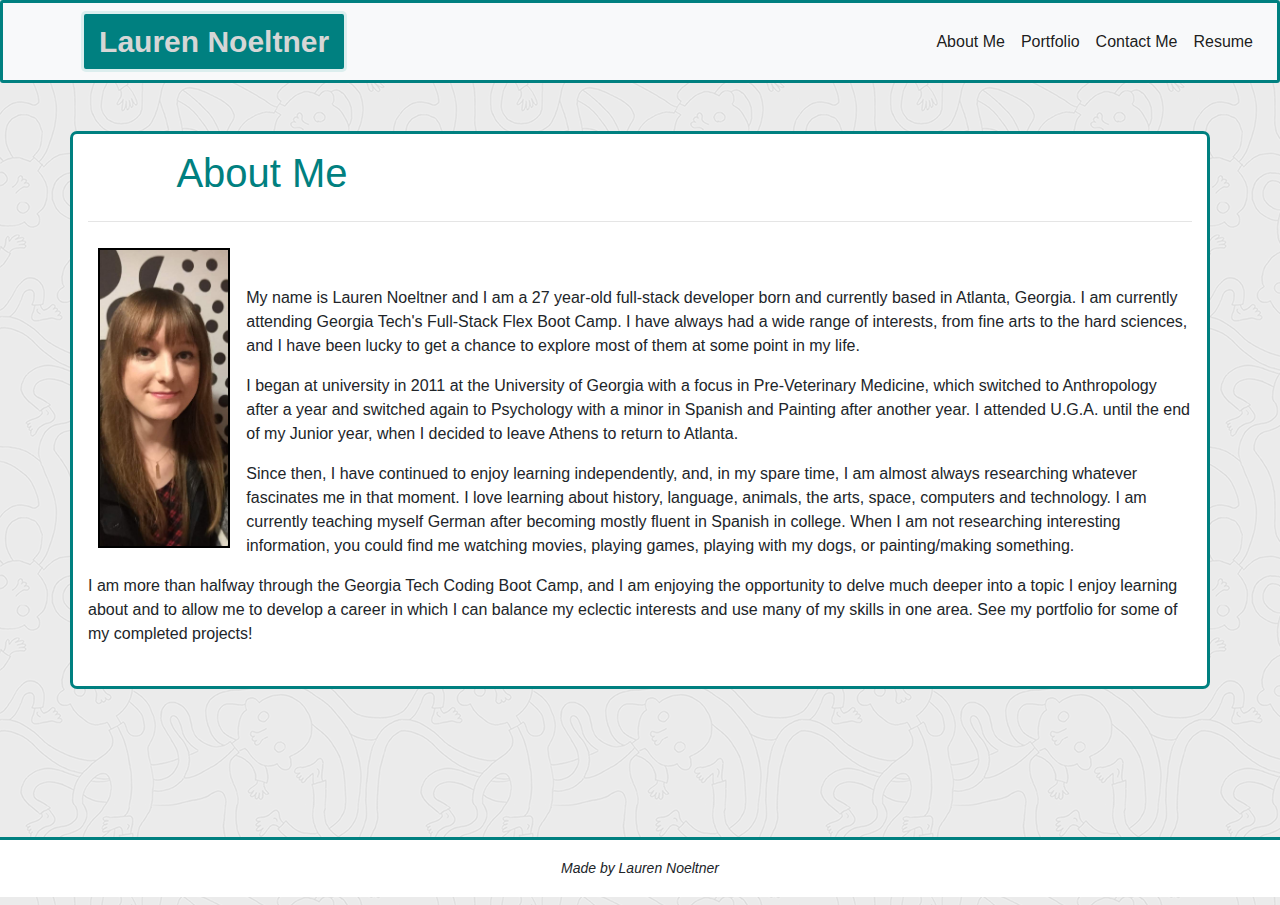
<file: index.html>
<!DOCTYPE html>
<html class="no-js" lang="english">
  <head>
    <meta charset="utf-8" />
    <meta http-equiv="X-UA-Compatible" content="IE=edge" />
    <title>Lauren Noeltner</title>
    <meta name="viewport" content="width=device-width, initial-scale=1" />
    <link rel="stylesheet" href="assets\index.css" />
    <link
      rel="stylesheet"
      href="https://stackpath.bootstrapcdn.com/bootstrap/4.5.2/css/bootstrap.min.css"
      integrity="sha384-JcKb8q3iqJ61gNV9KGb8thSsNjpSL0n8PARn9HuZOnIxN0hoP+VmmDGMN5t9UJ0Z"
      crossorigin="anonymous"
    />
  </head>
  <body>
    <!-- Navbar -->
    <nav class="navbar navbar-expand-lg navbar-light bg-light">
      <a id="myName" class="navbar-brand" href="index.html">Lauren Noeltner</a>
      <button
        class="navbar-toggler"
        type="button"
        data-toggle="collapse"
        data-target="#navbarNavAltMarkup"
        aria-controls="navbarNavAltMarkup"
        aria-expanded="false"
        aria-label="Toggle navigation"
      >
        <span class="navbar-toggler-icon"></span>
      </button>
      <div class="collapse navbar-collapse" id="navbarNavAltMarkup">
        <div class="navbar-nav ml-auto">
          <a class="nav-link active" href="index.html"
            >About Me<span class="sr-only">(current)</span></a
          >
          <a class="nav-link active" href="portfolio.html">Portfolio</a>
          <a class="nav-link active" href="contact.html">Contact Me</a>
          <a class="nav-link active" href="resume.html">Resume</a>
        </div>
      </div>
    </nav>

    <br /><br />

    <!-- Main Section -->

    <main class="container">
      <section class="row">
        <div class="col-xs-5 col-sm-6 col-md-4 col-lg-4 col-xl-4">
          <h1>About Me</h1>
        </div>
        <div class="col-xs-7 col-sm-6 col-md-8 col-lg-8 col-xl-8"></div>
      </section>
      <hr />
      <section class="row">
        <div class="col-xs-12 col-sm-12 col-md-12 col-lg-12 col-xl-12">
          <img
            src="assets\Images\IMG_0575_83501212705938.JPG"
            class="mr-3"
            id="bioimage"
            alt="Lauren Noeltner Picture"
          />
          <br /><br />
          <p>
            My name is Lauren Noeltner and I am a 27 year-old full-stack
            developer born and currently based in Atlanta, Georgia. I am
            currently attending Georgia Tech's Full-Stack Flex Boot Camp. I have
            always had a wide range of interests, from fine arts to the hard
            sciences, and I have been lucky to get a chance to explore most of
            them at some point in my life.
          </p>
          <p>
            I began at university in 2011 at the University of Georgia with a
            focus in Pre-Veterinary Medicine, which switched to Anthropology
            after a year and switched again to Psychology with a minor in
            Spanish and Painting after another year. I attended U.G.A. until the
            end of my Junior year, when I decided to leave Athens to return to
            Atlanta.
          </p>
          <p>
            Since then, I have continued to enjoy learning independently, and,
            in my spare time, I am almost always researching whatever fascinates
            me in that moment. I love learning about history, language, animals,
            the arts, space, computers and technology. I am currently teaching
            myself German after becoming mostly fluent in Spanish in college.
            When I am not researching interesting information, you could find me
            watching movies, playing games, playing with my dogs, or
            painting/making something.
          </p>
          <p>
            I am more than halfway through the Georgia Tech Coding Boot Camp,
            and I am enjoying the opportunity to delve much deeper into a topic
            I enjoy learning about and to allow me to develop a career in which
            I can balance my eclectic interests and use many of my skills in one
            area. See my portfolio for some of my completed projects!
          </p>
        </div>
      </section>
      <section class="row">
        <div class="col-xs-12 col-sm-12 col-md-12 col-lg-12 col-xl-12"></div>
      </section>
      <br />
    </main>
    <br /><br />
    <!-- Footer -->
    <footer class="page-footer">
      <h6 id="footText">Made by Lauren Noeltner</h6>
    </footer>
    <script
      src="https://code.jquery.com/jquery-3.5.1.slim.min.js"
      integrity="sha384-DfXdz2htPH0lsSSs5nCTpuj/zy4C+OGpamoFVy38MVBnE+IbbVYUew+OrCXaRkfj"
      crossorigin="anonymous"
    ></script>
    <script
      src="https://cdn.jsdelivr.net/npm/popper.js@1.16.1/dist/umd/popper.min.js"
      integrity="sha384-9/reFTGAW83EW2RDu2S0VKaIzap3H66lZH81PoYlFhbGU+6BZp6G7niu735Sk7lN"
      crossorigin="anonymous"
    ></script>
    <script
      src="https://stackpath.bootstrapcdn.com/bootstrap/4.5.2/js/bootstrap.min.js"
      integrity="sha384-B4gt1jrGC7Jh4AgTPSdUtOBvfO8shuf57BaghqFfPlYxofvL8/KUEfYiJOMMV+rV"
      crossorigin="anonymous"
    ></script>
  </body>
</html>
</file>
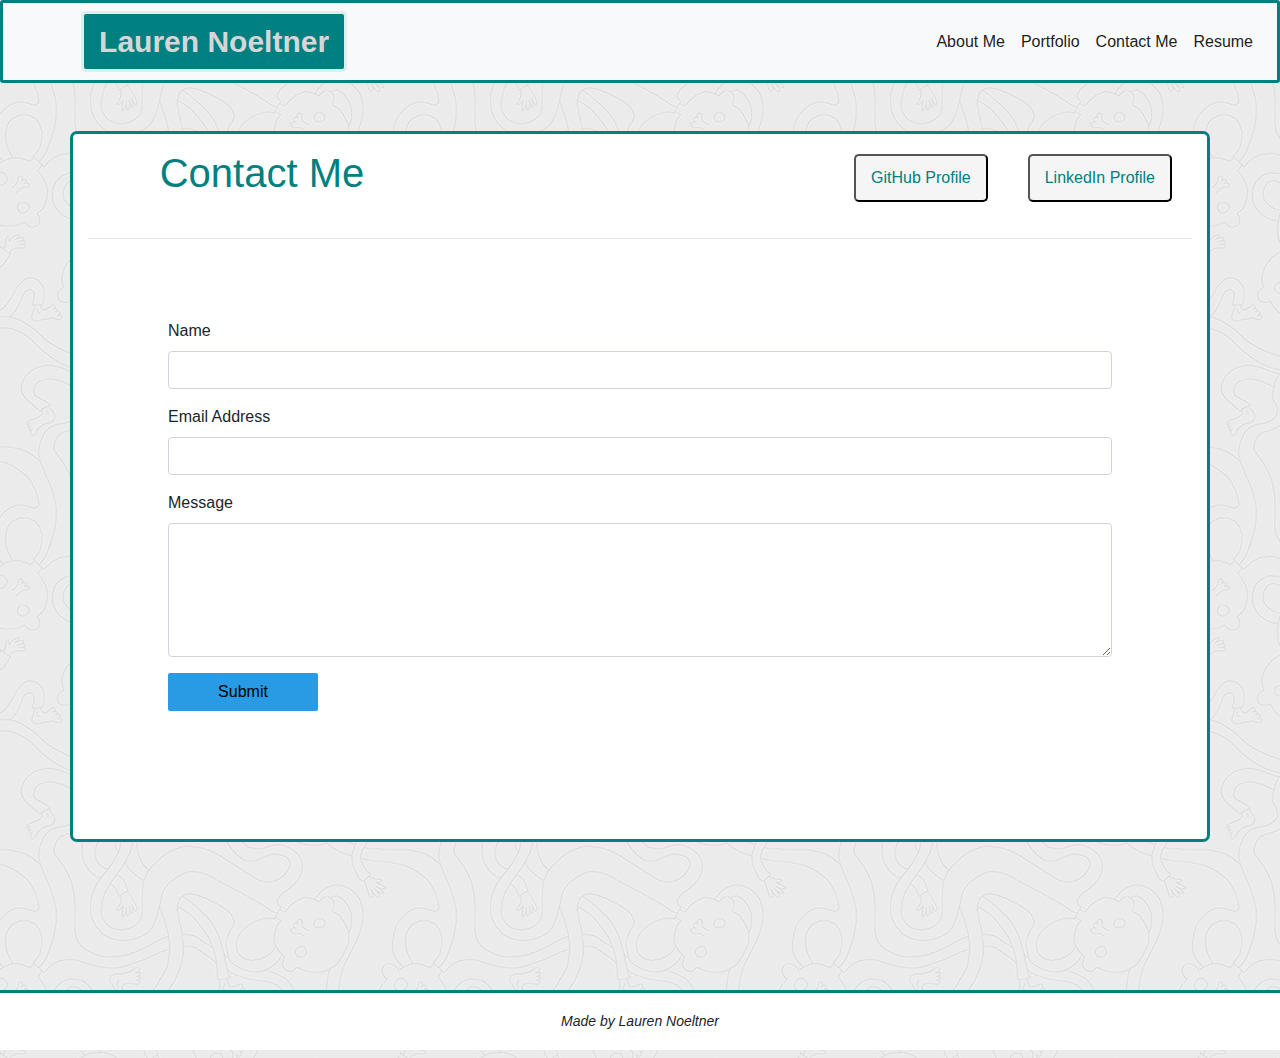
<file: contact.html>
<!DOCTYPE html>
<html class="no-js" lang="english">
  <head>
    <meta charset="utf-8" />
    <meta http-equiv="X-UA-Compatible" content="IE=edge" />
    <title>Contact Me</title>
    <meta name="description" content="" />
    <meta name="viewport" content="width=device-width, initial-scale=1" />
    <link rel="stylesheet" href="assets\index.css" />
    <link
      rel="stylesheet"
      href="https://stackpath.bootstrapcdn.com/bootstrap/4.5.2/css/bootstrap.min.css"
      integrity="sha384-JcKb8q3iqJ61gNV9KGb8thSsNjpSL0n8PARn9HuZOnIxN0hoP+VmmDGMN5t9UJ0Z"
      crossorigin="anonymous"
    />
  </head>
  <body>
    <!-- Navbar -->
    <nav class="navbar navbar-expand-lg navbar-light bg-light">
      <a id="myName" class="navbar-brand" href="index.html">Lauren Noeltner</a>
      <button
        class="navbar-toggler"
        type="button"
        data-toggle="collapse"
        data-target="#navbarNavAltMarkup"
        aria-controls="navbarNavAltMarkup"
        aria-expanded="false"
        aria-label="Toggle navigation"
      >
        <span class="navbar-toggler-icon"></span>
      </button>
      <div class="collapse navbar-collapse" id="navbarNavAltMarkup">
        <div class="navbar-nav ml-auto">
          <a class="nav-link active" href="index.html"
            >About Me<span class="sr-only">(current)</span></a
          >
          <a class="nav-link active" href="portfolio.html">Portfolio</a>
          <a class="nav-link active" href="contact.html">Contact Me</a>
          <a class="nav-link active" href="resume.html">Resume</a>
        </div>
      </div>
    </nav>
    <br /><br />

    <!-- Contact Form -->

    <main class="container">
      <section class="row">
        <div class="col-xs-5 col-sm-6 col-md-4 col-lg-4 col-xl-4">
          <h1>Contact Me</h1>
        </div>
        <br />
        <div class="col-xs-7 col-sm-6 col-md-8 col-lg-8 col-xl-8">
          <a href="https://www.linkedin.com/in/lauren-noeltner-102b731a0/">
            <button class="linkedinlink">LinkedIn Profile</button>
          </a>
          <a href="https://github.com/LNoeltner1">
            <button class="githublink">GitHub Profile</button>
          </a>
        </div>
      </section>
      <hr />
      <form
        action="mailto:laurennoeltner@gmail.com"
        method="post"
        enctype="multipart/form-data"
        name="EmailForm"
      >
        <div class="row">
          <div class="col-sm-12">
            <div class="form-group">
              <label for="inputName">Name</label>
              <input type="text" class="form-control" id="inputName" required />
            </div>
          </div>
        </div>
        <div class="form-group">
          <label for="inputEmail">Email Address</label>
          <input type="email" class="form-control" id="inputEmail" required />
        </div>
        <div class="form-group">
          <label for="inputMessage">Message</label>
          <textarea
            class="form-control"
            id="inputMessage"
            rows="5"
            required
          ></textarea>
        </div>
        <input type="submit" class="btn_btn-primary" value="Submit" href="" />
      </form>
      <br /><br />
    </main>
    <br /><br />

    <!-- Footer -->

    <footer class="page-footer">
      <h6 id="footText">Made by Lauren Noeltner</h6>
    </footer>
    <script
      src="https://code.jquery.com/jquery-3.5.1.slim.min.js"
      integrity="sha384-DfXdz2htPH0lsSSs5nCTpuj/zy4C+OGpamoFVy38MVBnE+IbbVYUew+OrCXaRkfj"
      crossorigin="anonymous"
    ></script>
    <script
      src="https://cdn.jsdelivr.net/npm/popper.js@1.16.1/dist/umd/popper.min.js"
      integrity="sha384-9/reFTGAW83EW2RDu2S0VKaIzap3H66lZH81PoYlFhbGU+6BZp6G7niu735Sk7lN"
      crossorigin="anonymous"
    ></script>
    <script
      src="https://stackpath.bootstrapcdn.com/bootstrap/4.5.2/js/bootstrap.min.js"
      integrity="sha384-B4gt1jrGC7Jh4AgTPSdUtOBvfO8shuf57BaghqFfPlYxofvL8/KUEfYiJOMMV+rV"
      crossorigin="anonymous"
    ></script>
  </body>
</html>
</file>
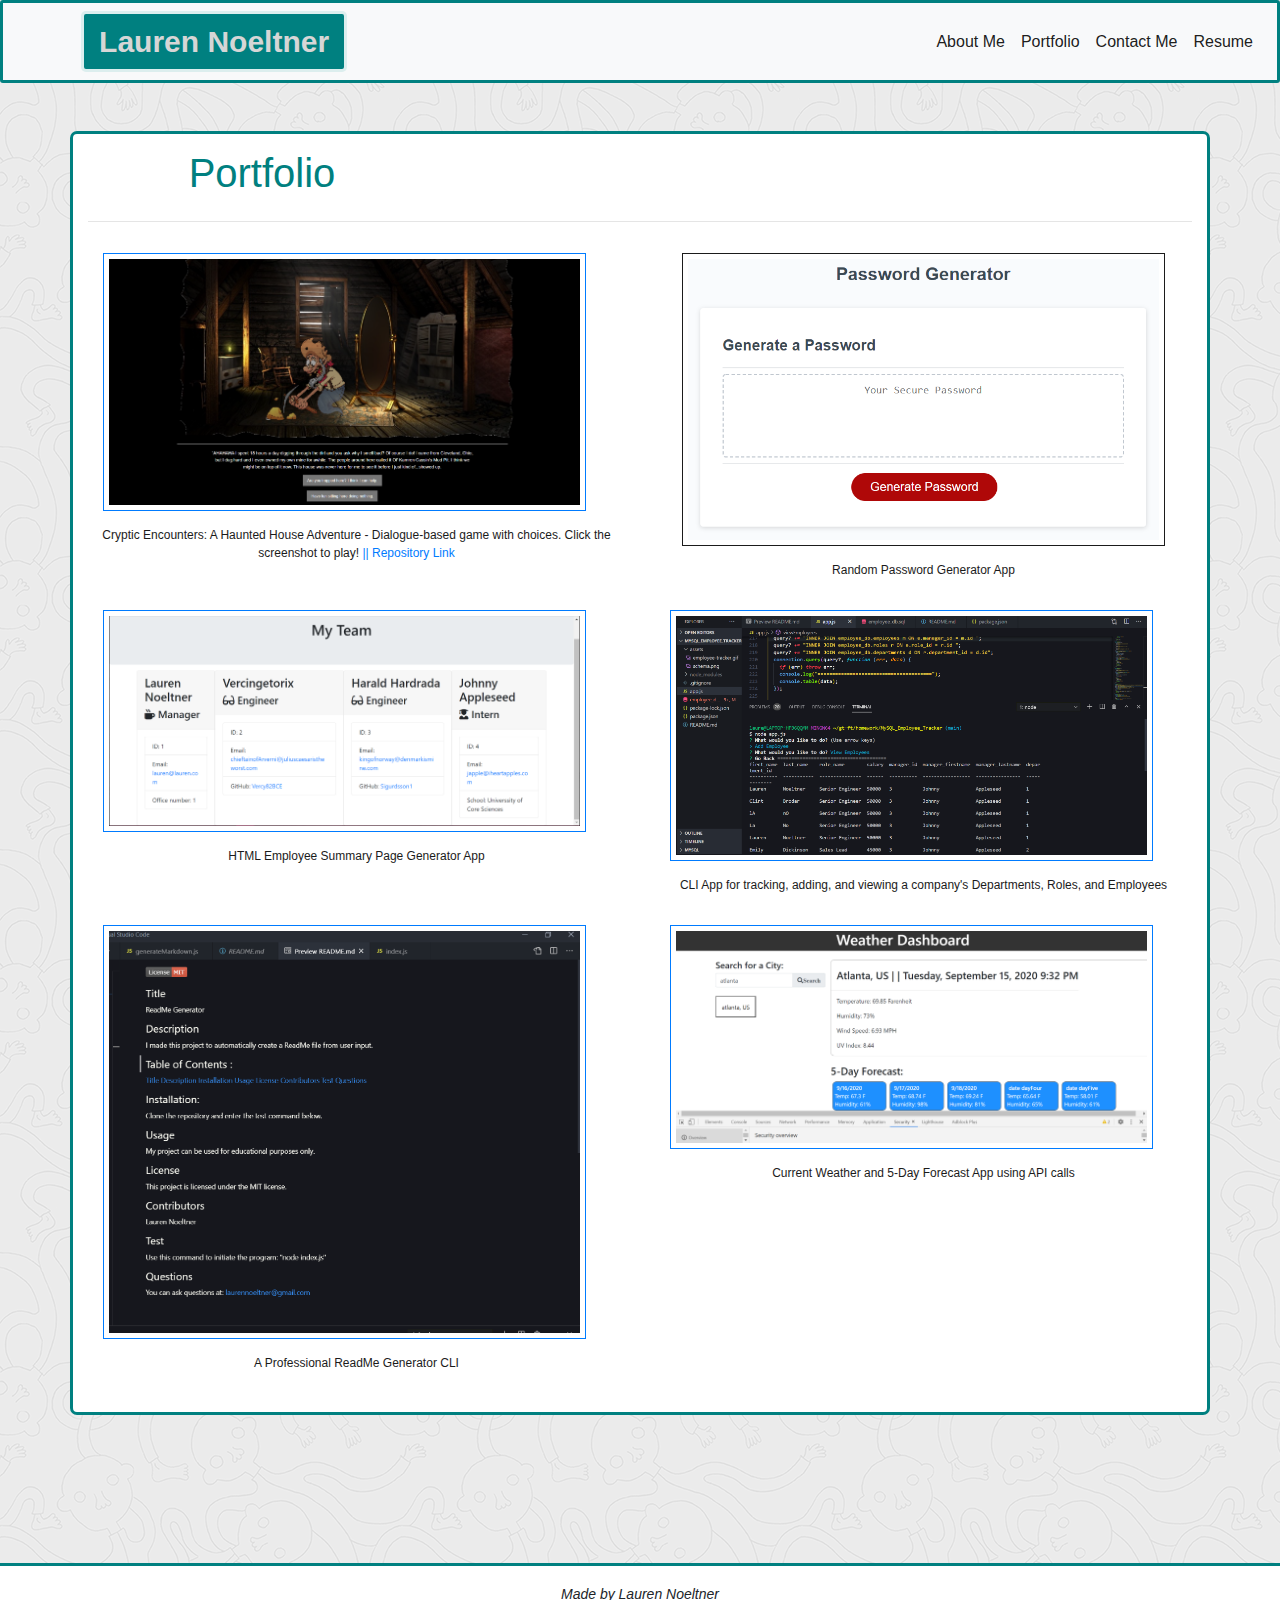
<file: portfolio.html>
<!DOCTYPE html>
<html class="no-js" lang="english">
  <head>
    <meta charset="utf-8" />
    <meta http-equiv="X-UA-Compatible" content="IE=edge" />
    <title>Portfolio</title>
    <meta name="description" content="" />
    <meta name="viewport" content="width=device-width, initial-scale=1" />
    <link rel="stylesheet" href="assets\index.css" />
    <link
      rel="stylesheet"
      href="https://stackpath.bootstrapcdn.com/bootstrap/4.5.2/css/bootstrap.min.css"
      integrity="sha384-JcKb8q3iqJ61gNV9KGb8thSsNjpSL0n8PARn9HuZOnIxN0hoP+VmmDGMN5t9UJ0Z"
      crossorigin="anonymous"
    />
  </head>
  <body>
    <!-- Navbar -->
    <nav class="navbar navbar-expand-lg navbar-light bg-light">
      <a id="myName" class="navbar-brand" href="index.html">Lauren Noeltner</a>
      <button
        class="navbar-toggler"
        type="button"
        data-toggle="collapse"
        data-target="#navbarNavAltMarkup"
        aria-controls="navbarNavAltMarkup"
        aria-expanded="false"
        aria-label="Toggle navigation"
      >
        <span class="navbar-toggler-icon"></span>
      </button>
      <div class="collapse navbar-collapse" id="navbarNavAltMarkup">
        <div class="navbar-nav ml-auto">
          <a class="nav-link active" href="index.html"
            >About Me<span class="sr-only">(current)</span></a
          >
          <a class="nav-link active" href="portfolio.html">Portfolio</a>
          <a class="nav-link active" href="contact.html">Contact Me</a>
          <a class="nav-link active" href="resume.html">Resume</a>
        </div>
      </div>
    </nav>

    <br /><br />
    <!-- Main Section -->
    <main class="container">
      <section class="row">
        <div class="col-xs-5 col-sm-6 col-md-4 col-lg-4 col-xl-4">
          <h1>Portfolio</h1>
        </div>
        <div class="col-xs-7 col-sm-6 col-md-8 col-lg-8 col-xl-8"></div>
      </section>
      <hr />
      <section class="row">
        <div class="col-xs-12 col-sm-12 col-md-6 col-lg-6 col-xl-6">
          <!-- <a href="https://cryptic-encounter.herokuapp.com/"> -->
          <figure>
            <a href="https://cryptic-encounter.herokuapp.com/">
              <img
                src="assets\Images\cryptic_encounters_screenshot.png"
                class="portfolio-thumbnail"
                alt="Lauren Noeltner Portfolio Image"
              />
            </a>
            <figcaption class="captionText">
              Cryptic Encounters: A Haunted House Adventure - Dialogue-based
              game with choices. Click the screenshot to play!
              <a href="https://github.com/LNoeltner1/cryptic-encounters"
                >|| Repository Link</a
              >
            </figcaption>
          </figure>
          <!-- </a> -->
        </div>
        <div class="col-xs-12 col-sm-12 col-md-6 col-lg-6 col-xl-6">
          <a href="https://lnoeltner1.github.io/Random_Password_Generator_App/">
            <figure class="captionText">
              <img
                src="assets\Images\03-javascript-homework-demo.png"
                class="portfolio-thumbnail"
                alt="Lauren Noeltner Portfolio Image"
              />
              <figcaption class="captionText">
                Random Password Generator App
              </figcaption>
            </figure>
          </a>
        </div>
      </section>
      <section class="row">
        <div class="col-xs-12 col-sm-12 col-md-6 col-lg-6 col-xl-6">
          <a
            href="https://github.com/LNoeltner1/Employee_Summary_Template_Engine"
          >
            <figure>
              <img
                src="assets\Images\teamgeneratorthumbnail.png"
                class="portfolio-thumbnail"
                alt="Lauren Noeltner Portfolio Image"
              />
              <figcaption class="captionText">
                HTML Employee Summary Page Generator App
              </figcaption>
            </figure>
          </a>
        </div>
        <div class="col-xs-12 col-sm-12 col-md-6 col-lg-6 col-xl-6">
          <a href="https://github.com/LNoeltner1/MySQL_Employee_Tracker">
            <figure>
              <img
                src="assets\Images\employeetrackerthumbnail.png"
                class="portfolio-thumbnail"
                alt="Lauren Noeltner Portfolio Image"
              />
              <figcaption class="captionText">
                CLI App for tracking, adding, and viewing a company's
                Departments, Roles, and Employees
              </figcaption>
            </figure>
          </a>
        </div>
      </section>
      <section class="row">
        <div class="col-xs-12 col-sm-12 col-md-6 col-lg-6 col-xl-6">
          <a href="https://github.com/LNoeltner1/README_Generator">
            <figure>
              <img
                src="assets\Images\Screenshot.png"
                class="portfolio-thumbnail"
                alt="Lauren Noeltner Portfolio Image"
              />
              <figcaption class="captionText">
                A Professional ReadMe Generator CLI
              </figcaption>
            </figure>
          </a>
        </div>
        <div class="col-xs-12 col-sm-12 col-md-6 col-lg-6 col-xl-6">
          <a href="https://lnoeltner1.github.io/API_Weather_Dashboard/"
            ><figure>
              <img
                src="assets\Images\weatherDashboard.png"
                class="portfolio-thumbnail"
                alt="Lauren Noeltner Weather Dashboard"
              />
              <figcaption class="captionText">
                Current Weather and 5-Day Forecast App using API calls
              </figcaption>
            </figure>
          </a>
        </div>
      </section>
      <br />
    </main>
    <br /><br />
    <!-- Footer -->

    <footer class="page-footer">
      <h6 id="footText">Made by Lauren Noeltner</h6>
    </footer>
    <script
      src="https://code.jquery.com/jquery-3.5.1.slim.min.js"
      integrity="sha384-DfXdz2htPH0lsSSs5nCTpuj/zy4C+OGpamoFVy38MVBnE+IbbVYUew+OrCXaRkfj"
      crossorigin="anonymous"
    ></script>
    <script
      src="https://cdn.jsdelivr.net/npm/popper.js@1.16.1/dist/umd/popper.min.js"
      integrity="sha384-9/reFTGAW83EW2RDu2S0VKaIzap3H66lZH81PoYlFhbGU+6BZp6G7niu735Sk7lN"
      crossorigin="anonymous"
    ></script>
    <script
      src="https://stackpath.bootstrapcdn.com/bootstrap/4.5.2/js/bootstrap.min.js"
      integrity="sha384-B4gt1jrGC7Jh4AgTPSdUtOBvfO8shuf57BaghqFfPlYxofvL8/KUEfYiJOMMV+rV"
      crossorigin="anonymous"
    ></script>
  </body>
</html>
</file>
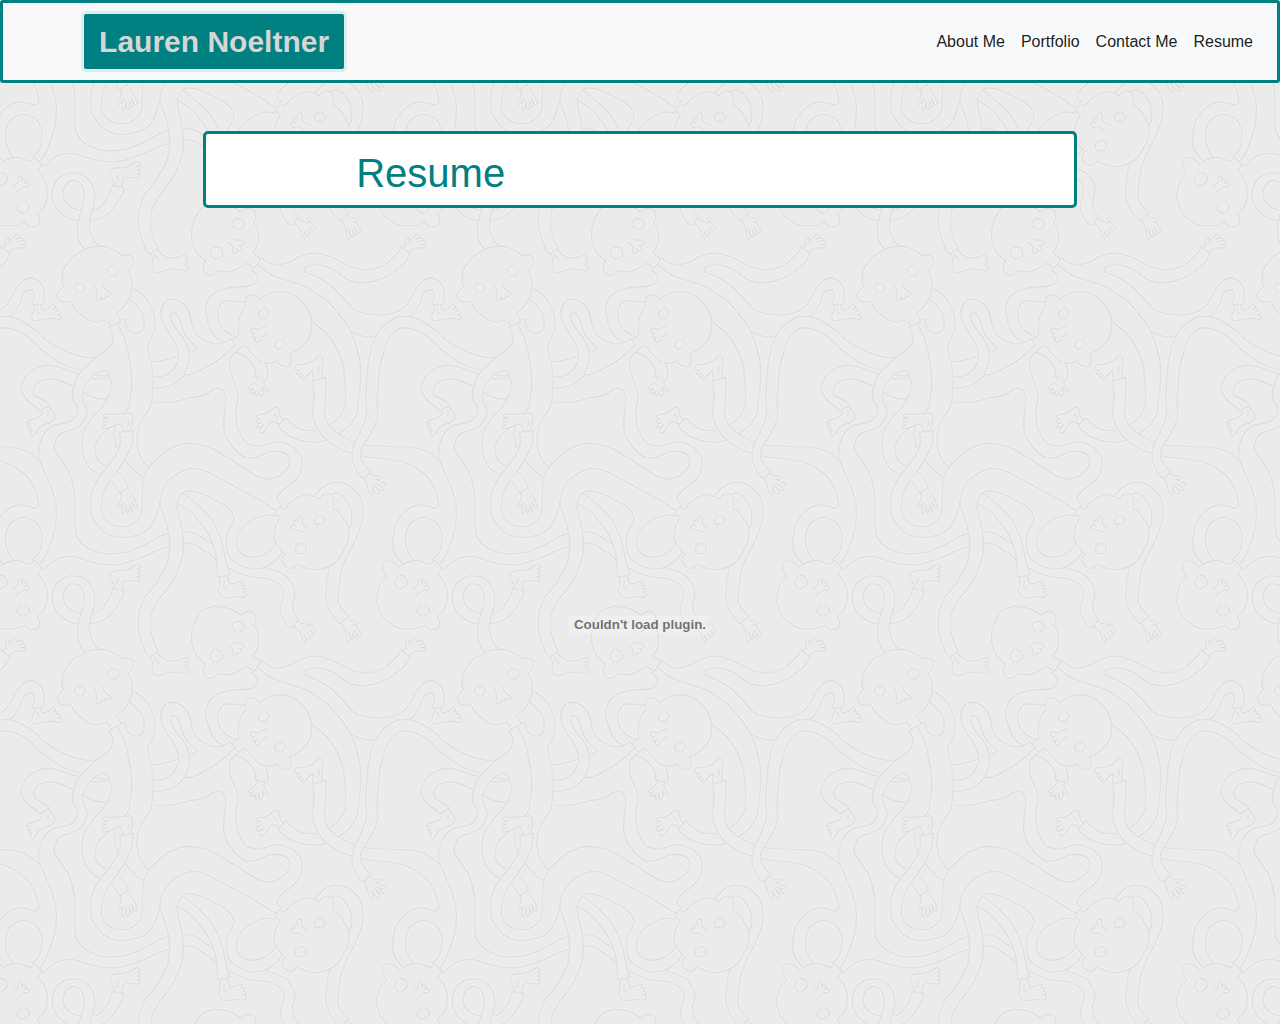
<file: resume.html>
<!DOCTYPE html>
<html class="no-js" lang="english">
  <head>
    <meta charset="utf-8" />
    <meta http-equiv="X-UA-Compatible" content="IE=edge" />
    <title>Lauren Noeltner</title>
    <meta name="viewport" content="width=device-width, initial-scale=1" />
    <link rel="stylesheet" href="assets\index.css" />
    <link
      rel="stylesheet"
      href="https://stackpath.bootstrapcdn.com/bootstrap/4.5.2/css/bootstrap.min.css"
      integrity="sha384-JcKb8q3iqJ61gNV9KGb8thSsNjpSL0n8PARn9HuZOnIxN0hoP+VmmDGMN5t9UJ0Z"
      crossorigin="anonymous"
    />
  </head>
  <body>
    <!-- Navbar -->
    <nav class="navbar navbar-expand-lg navbar-light bg-light">
      <a id="myName" class="navbar-brand" href="index.html">Lauren Noeltner</a>
      <button
        class="navbar-toggler"
        type="button"
        data-toggle="collapse"
        data-target="#navbarNavAltMarkup"
        aria-controls="navbarNavAltMarkup"
        aria-expanded="false"
        aria-label="Toggle navigation"
      >
        <span class="navbar-toggler-icon"></span>
      </button>
      <div class="collapse navbar-collapse" id="navbarNavAltMarkup">
        <div class="navbar-nav ml-auto">
          <a class="nav-link active" href="index.html"
            >About Me<span class="sr-only">(current)</span></a
          >
          <a class="nav-link active" href="portfolio.html">Portfolio</a>
          <a class="nav-link active" href="contact.html">Contact Me</a>
          <a class="nav-link active" href="resume.html">Resume</a>
        </div>
      </div>
    </nav>

    <br /><br />

    <!-- Main Section -->

    <main>
      <section class="row">
        <div class="col-xs-1 col-sm-1 col-md-2 col-lg-2 col-xl-2"></div>
        <div
          class="col-xs-10 col-sm-10 col-md-8 col-lg-8 col-xl-8"
          id="resumeTitle"
        >
          <h1>Resume</h1>
        </div>
        <div class="col-xs-1 col-sm-1 col-md-2 col-lg-2 col-xl-2"></div>
      </section>
      <br />
      <!-- PDF Resume -->
      <container id="resumePDF" class="row">
        <div class="col-sm-0 col-md-2 col-lg-2"></div>
        <div class="col-sm-12 col-md-8 col-lg-8">
          <embed
            src="assets\pdf\resume_Lauren_Noeltner.pdf#page=1"
            type="application/pdf"
            width="100%"
            height="500%"
          />
        </div>
        <div class="col-sm-0 col-md-2 col-lg-2"></div>
      </container>
    </main>
    <br /><br />
    <script
      src="https://code.jquery.com/jquery-3.5.1.slim.min.js"
      integrity="sha384-DfXdz2htPH0lsSSs5nCTpuj/zy4C+OGpamoFVy38MVBnE+IbbVYUew+OrCXaRkfj"
      crossorigin="anonymous"
    ></script>
    <script
      src="https://cdn.jsdelivr.net/npm/popper.js@1.16.1/dist/umd/popper.min.js"
      integrity="sha384-9/reFTGAW83EW2RDu2S0VKaIzap3H66lZH81PoYlFhbGU+6BZp6G7niu735Sk7lN"
      crossorigin="anonymous"
    ></script>
    <script
      src="https://stackpath.bootstrapcdn.com/bootstrap/4.5.2/js/bootstrap.min.js"
      integrity="sha384-B4gt1jrGC7Jh4AgTPSdUtOBvfO8shuf57BaghqFfPlYxofvL8/KUEfYiJOMMV+rV"
      crossorigin="anonymous"
    ></script>
  </body>
</html>
</file>
